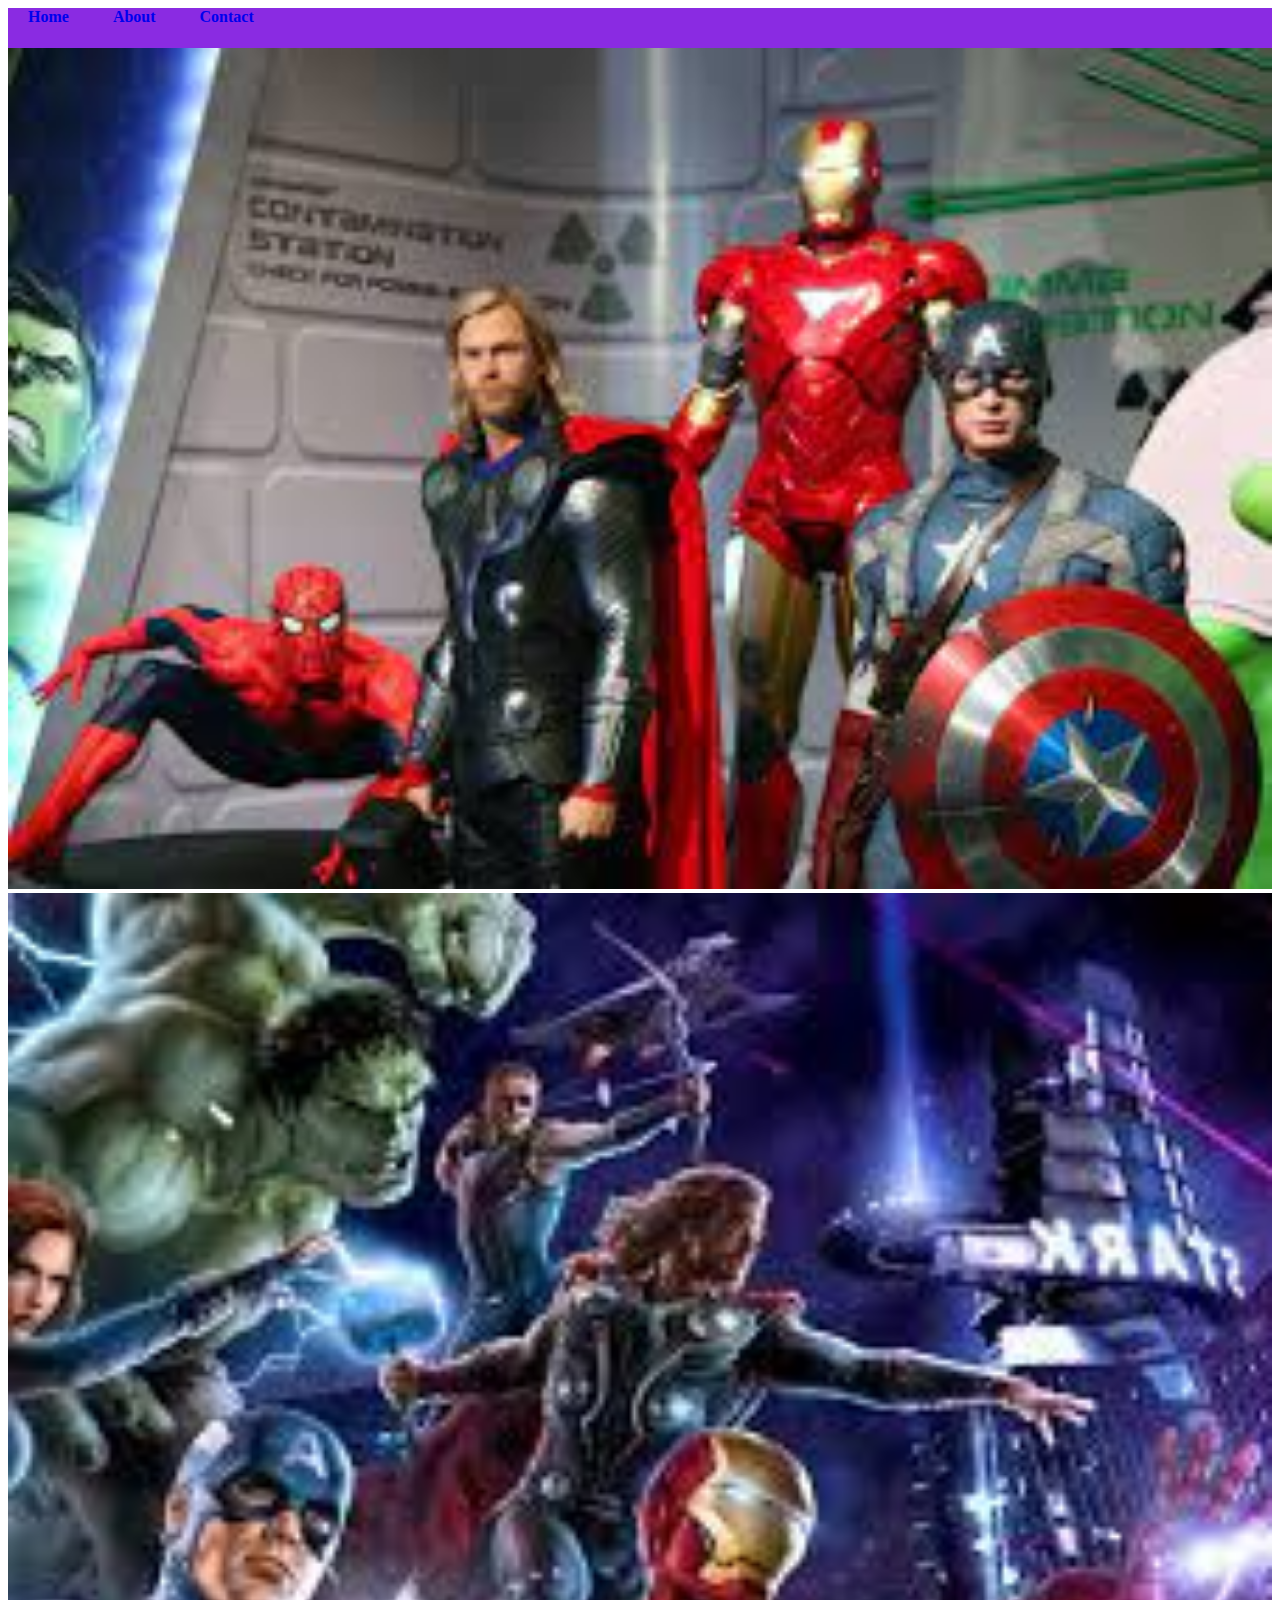
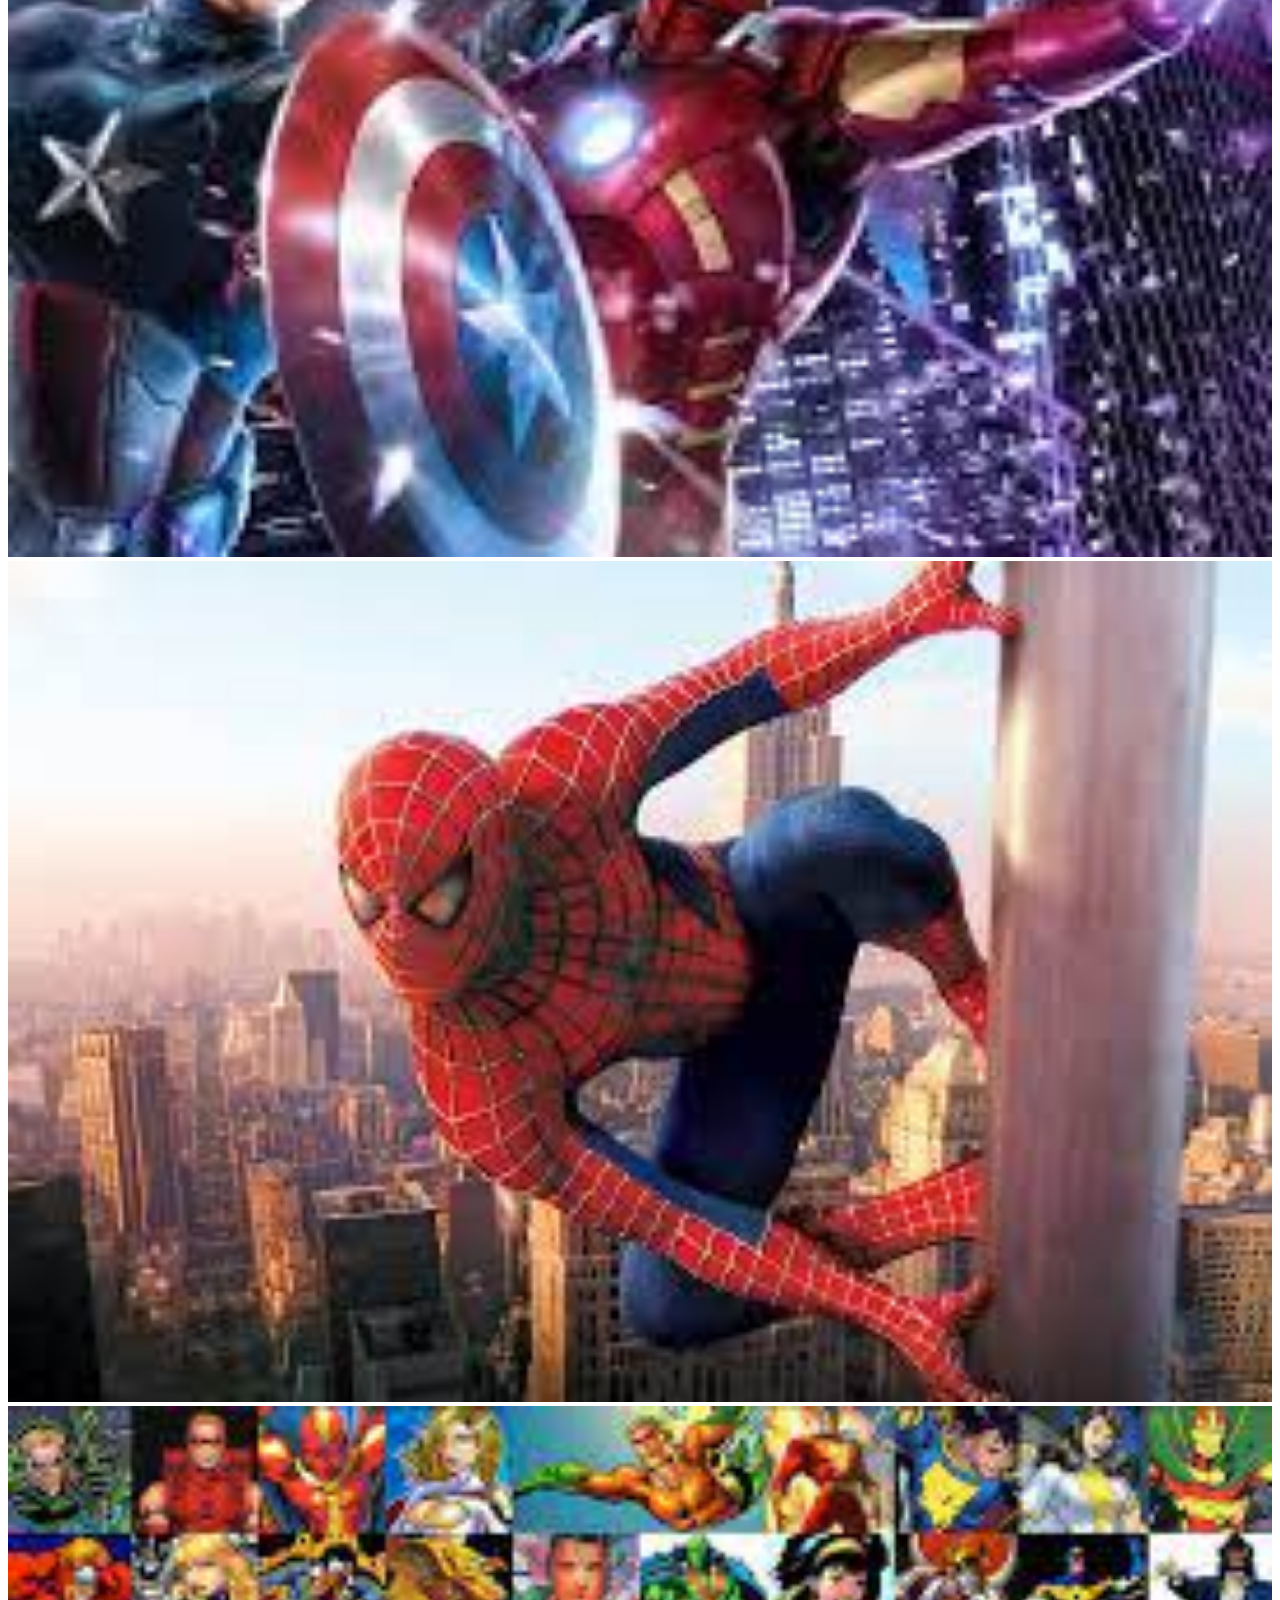
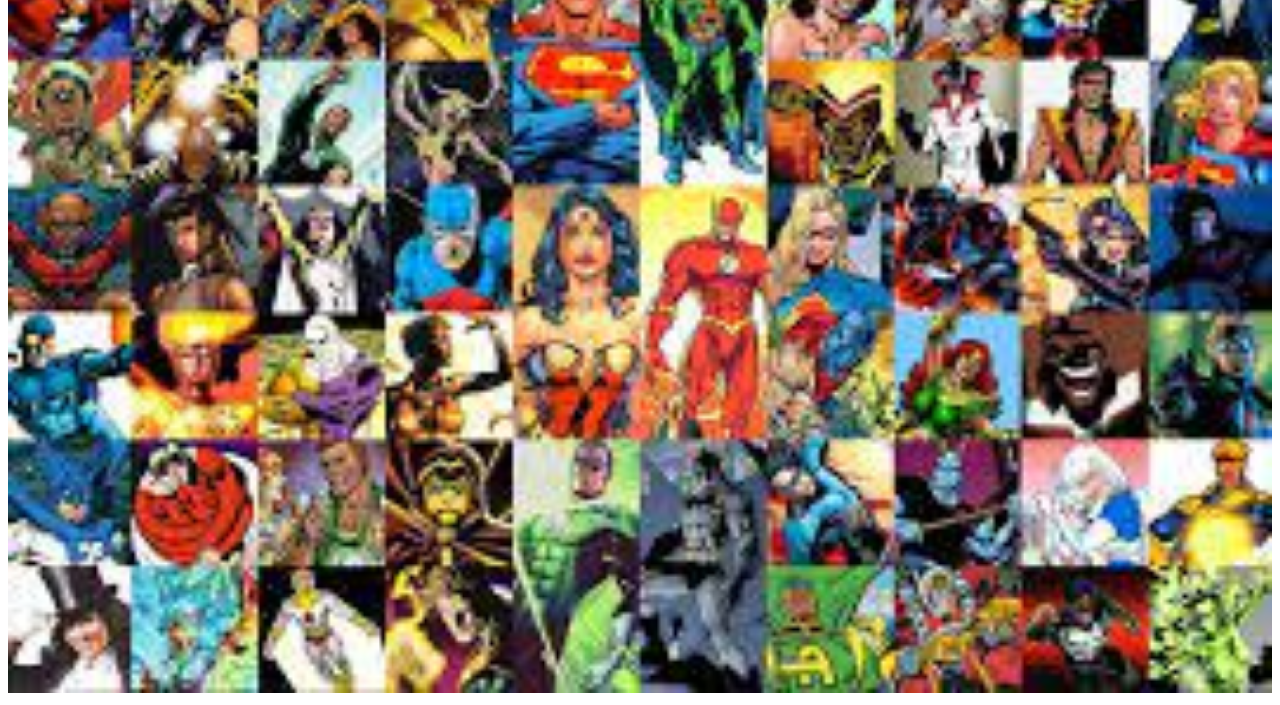
<file: index.html>
<!DOCTYPE html>
</html>
     </head>
          <link rel="stylesheet" href="style.css">
    </head>
    </body>
    <div id="menu">
        <a href="index.html">Home</a>
        <a href="about.html">About</a>
        <a href="contacts.html">Contact</a>
    </div>
    <div class="gallery">
    </html>
    <a href="The Tony Stark Innovater-1.html" ><img src="image1.jfif"/></a>
        <a href="The Grey Hulk-2.html"><img src="image2.jfif"/></a>
        <a href="Spiderman-3.html"><img src="image3.jfif"/></a>
        <a href="Most of the superheros-4.html"><img src="image4.jfif"></a>
    </div>

    </body>
    </html>
</file>
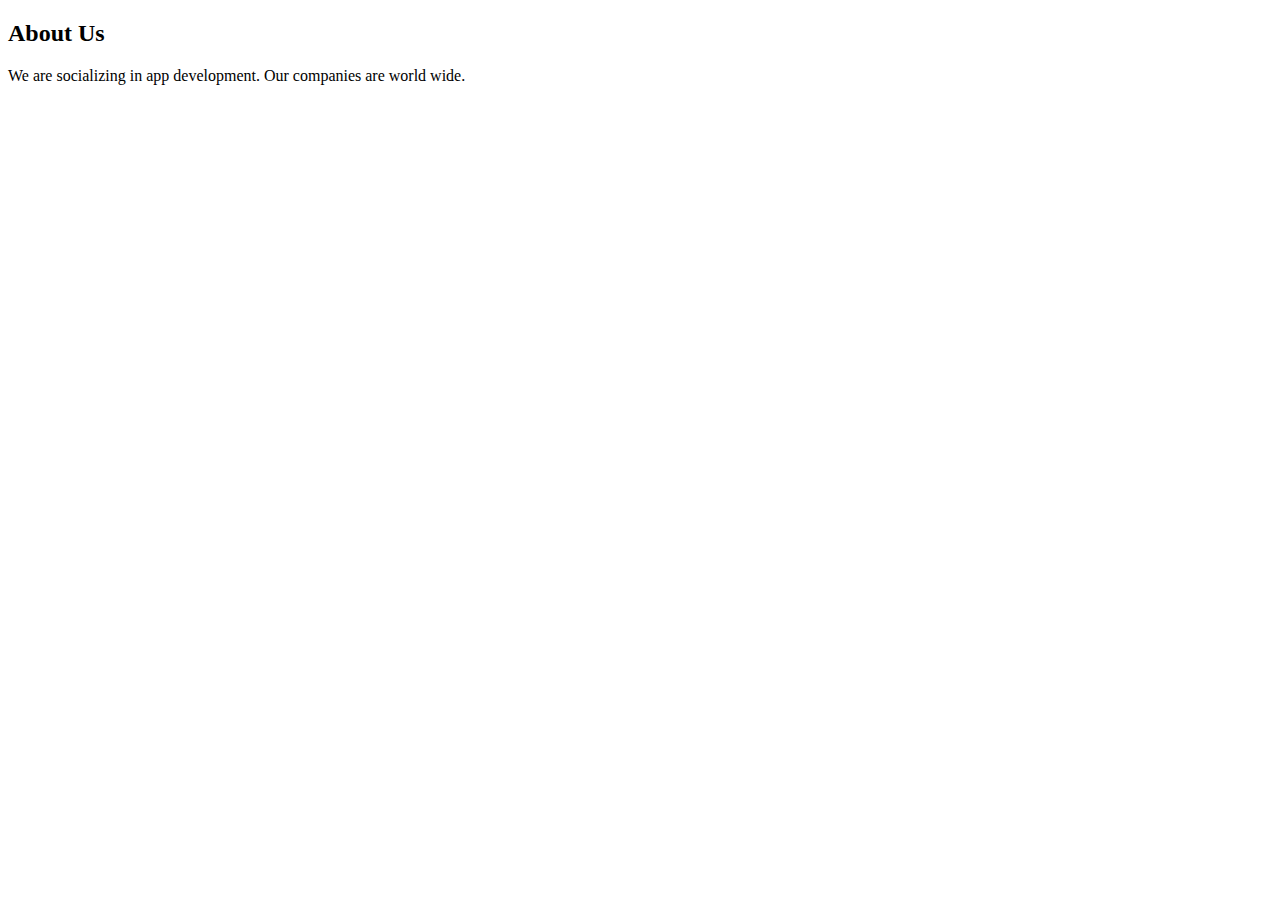
<file: about.html>
<!DOCTYPE html>
</html>
     </head>
          <link rel="stylesheet" href="style.css">
    </head>
    </body>
    <h2>About Us</h2>
    <p>We are socializing in app development.
        Our companies are world wide.</p>
</body>
    </html>
</file>
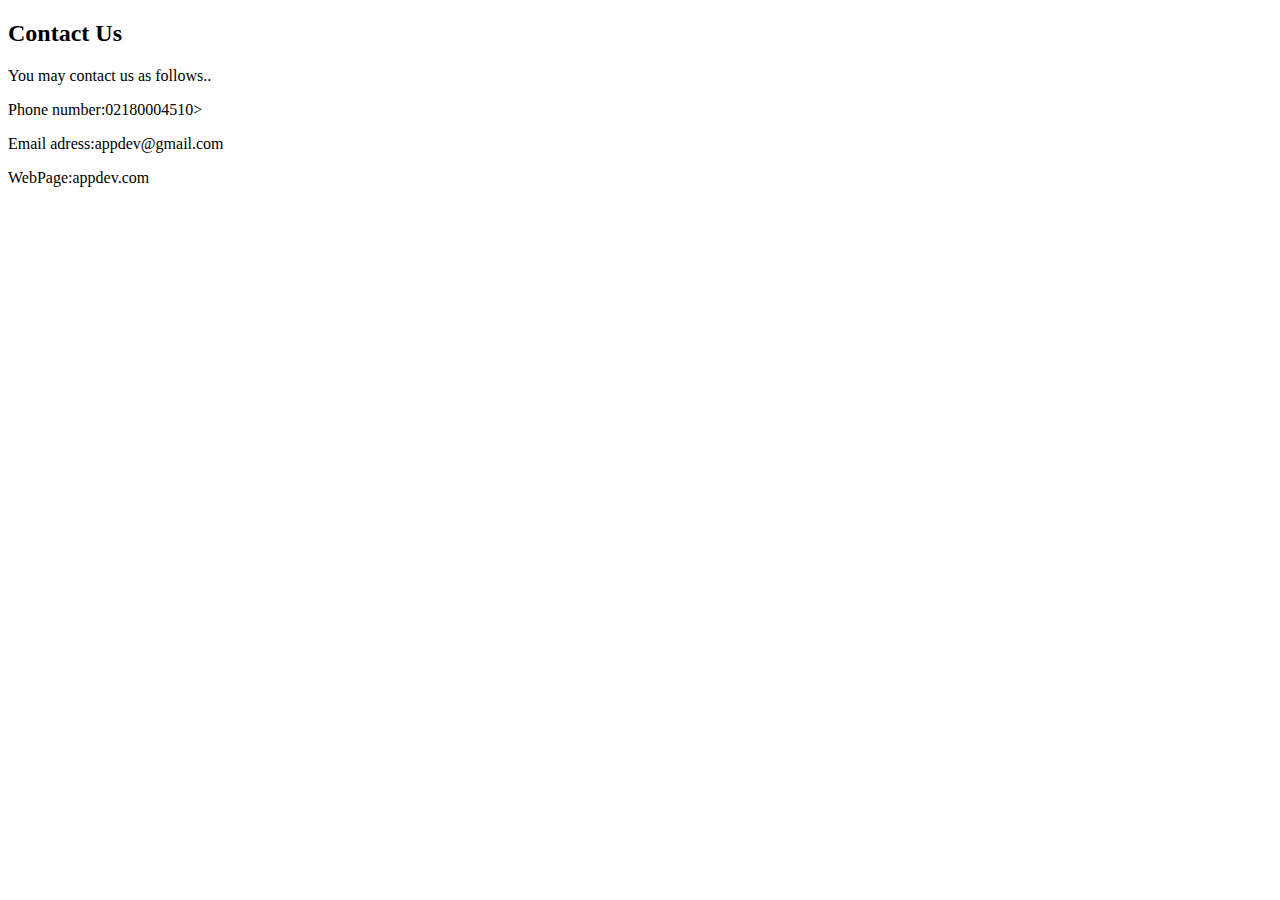
<file: contacts.html>
<!DOCTYPE html>
</html>
     </head>
          <link rel="stylesheet" href="style.css">
    </head>
    </body>
    <h2>Contact Us</h2>
    <p>You may contact us as follows..</p>
    <p>Phone number:02180004510></p>
    <p>Email adress:appdev@gmail.com</p>
    <p>WebPage:appdev.com</p>
</body>
</html>
</file>
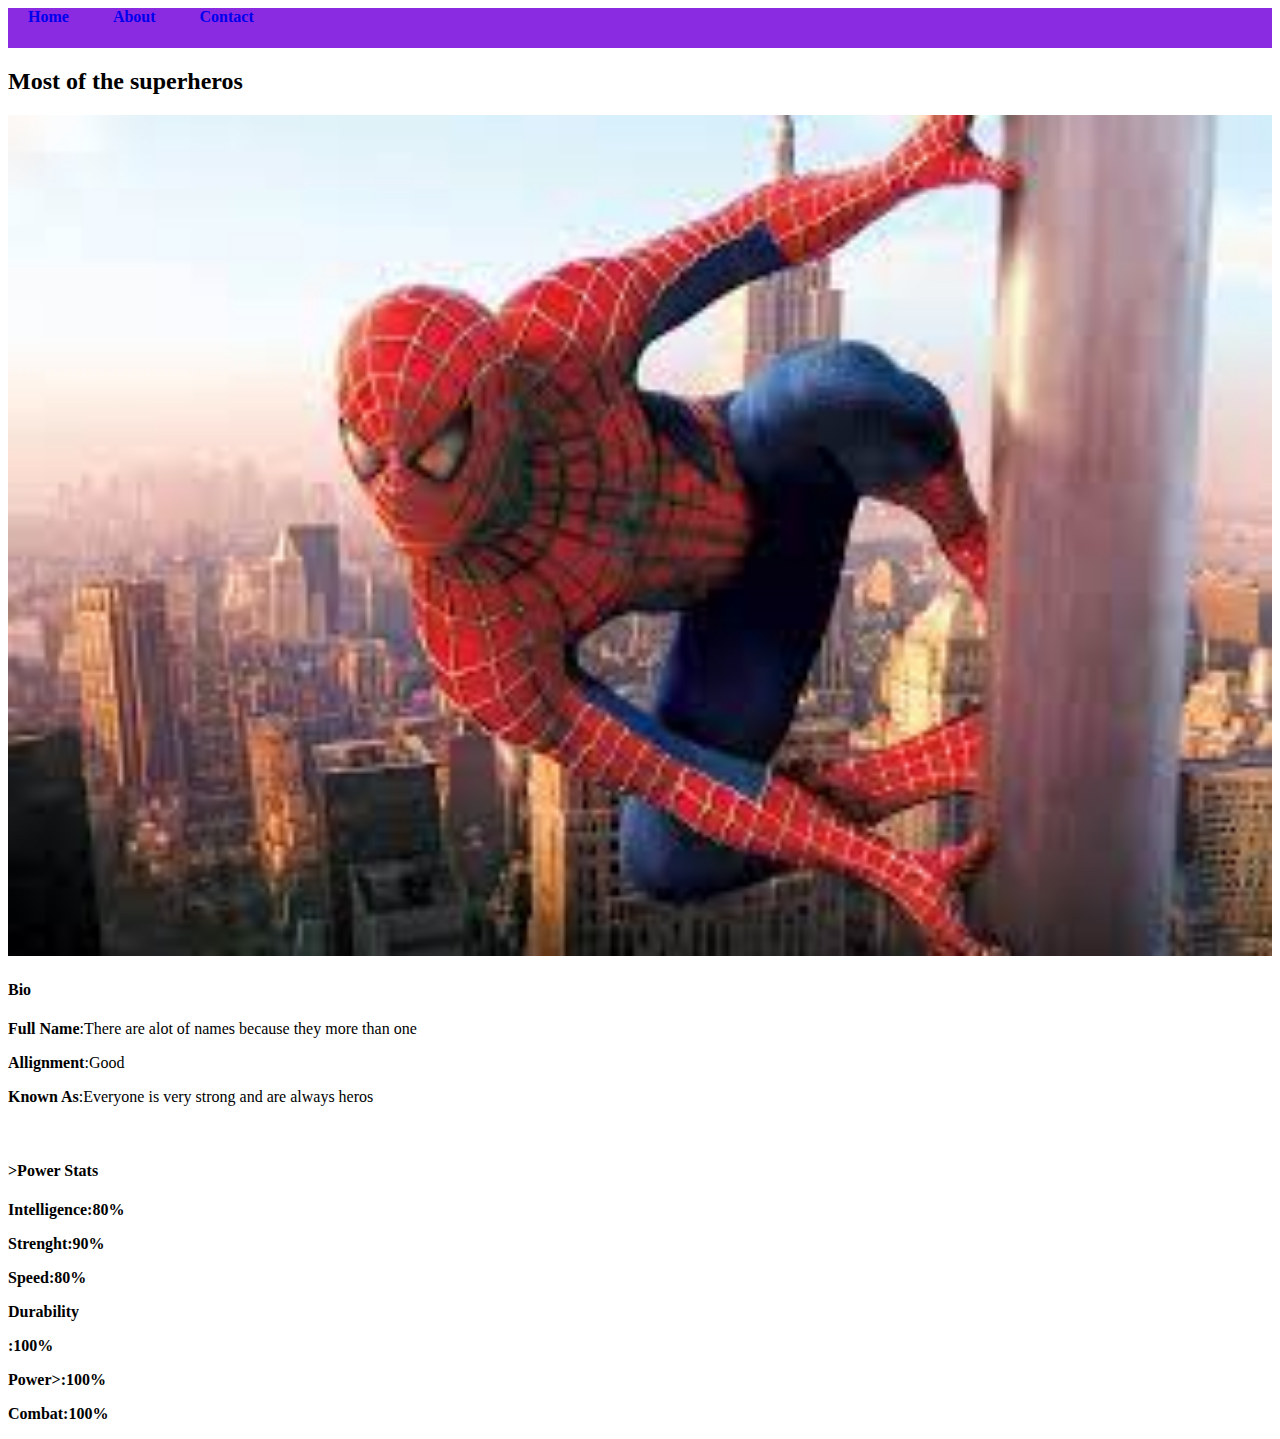
<file: Most of the superheros-4.html>
<!DOCTYPE html>
</html>
     </head>
          <link rel="stylesheet" href="style.css">
    </head>
    </body>
    <div id="menu">
        <a href="index.html">Home</a>
        <a href="about.html">About</a>
        <a href="contacts.html">Contact</a>
    </div>
    <h2>Most of the superheros</h2>
    <div class="gallery">
        <img src="image3.jfif"/>
    </div>
    <h4>Bio</h4>
    <p><b>Full Name</b>:There are alot of names because they more than one</p>
    <p><b>Allignment</b>:Good</p>
    <p><b>Known As</b>:Everyone is very strong and are always heros</p>
    <br>
    <h4><b>>Power Stats</b></h4>
    <p><b>Intelligence:80%</b></p>
    <p><b>Strenght:90%</b></p>
    <p><b>Speed:80%</b></p>
    <p><b>Durability</p>:100%</p>
    <p><b>Power>:100%</b></p>
    <p><b>Combat:100%</b></p>
</body>
    </html>
</file>
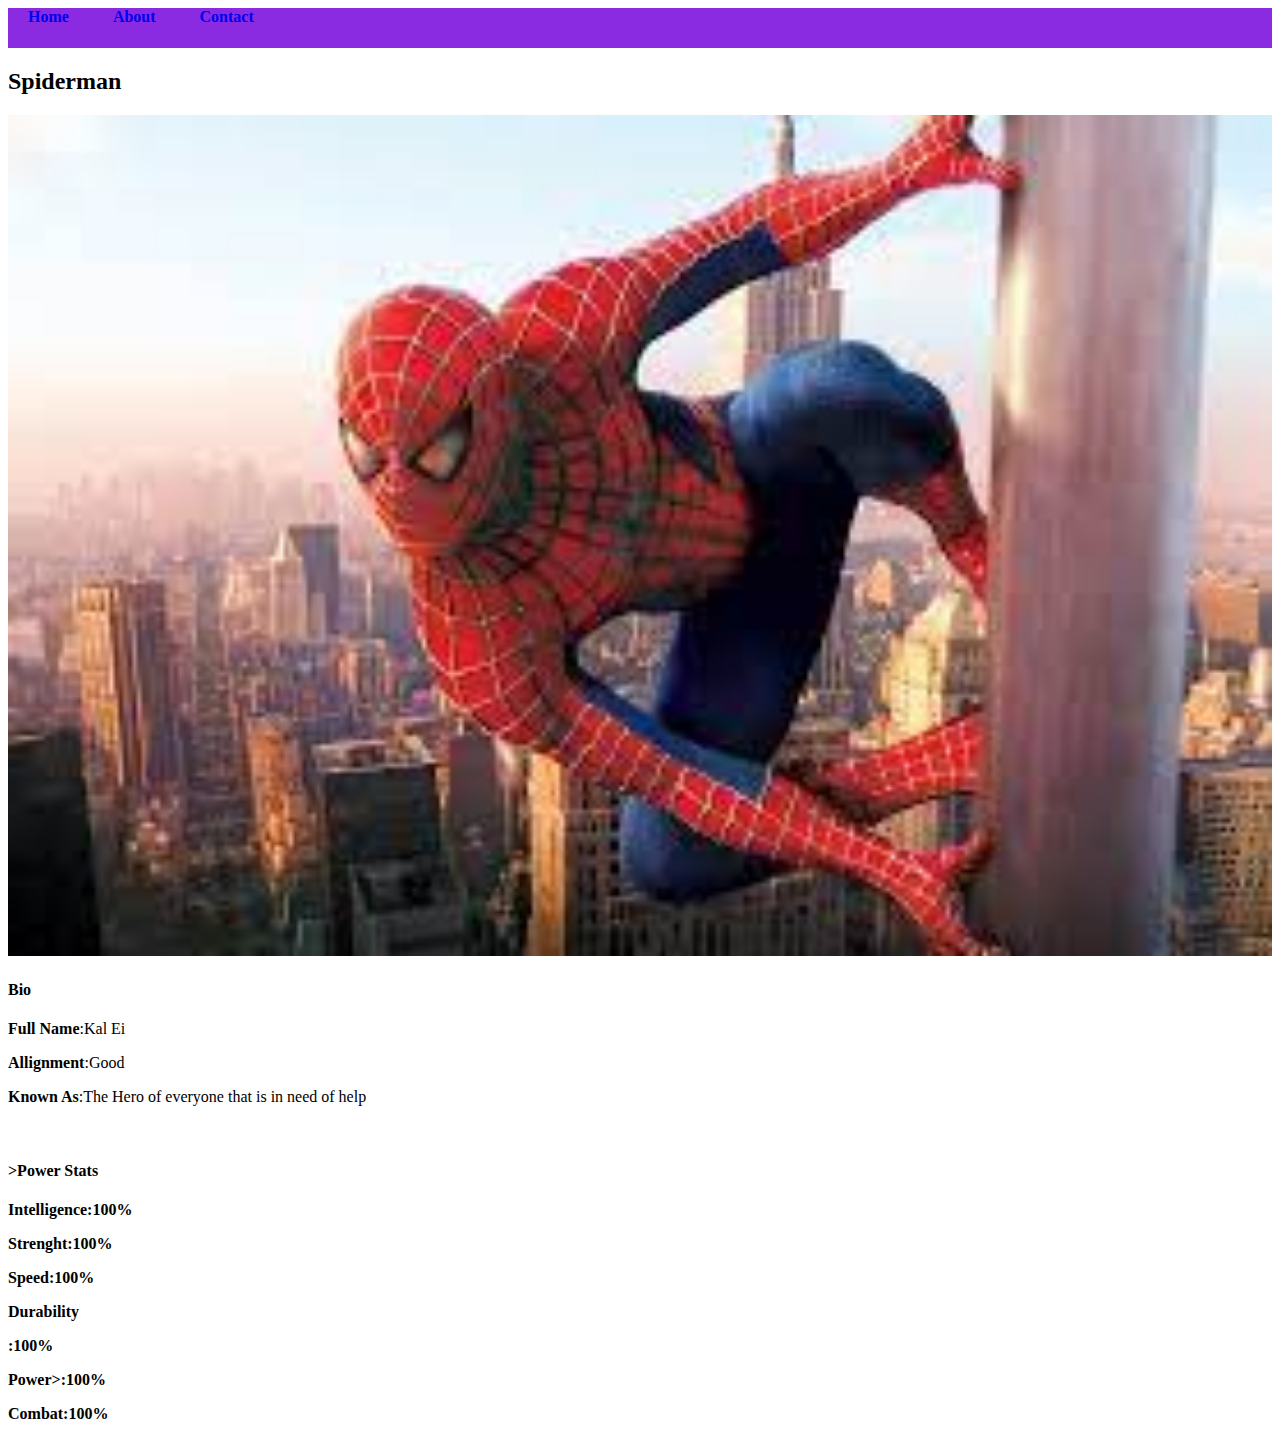
<file: Spiderman-3.html>
<!DOCTYPE html>
</html>
     </head>
          <link rel="stylesheet" href="style.css">
    </head>
    </body>
    <div id="menu">
        <a href="index.html">Home</a>
        <a href="about.html">About</a>
        <a href="contacts.html">Contact</a>
    </div>
    <h2>Spiderman</h2>
    <div class="gallery">
       <img src="image3.jfif"/>
    </div>
    <h4>Bio</h4>
    <p><b>Full Name</b>:Kal Ei</p>
    <p><b>Allignment</b>:Good</p>
    <p><b>Known As</b>:The Hero of everyone that is in need of help</p>
    <br>
    <h4><b>>Power Stats</b></h4>
    <p><b>Intelligence:100%</b></p>
    <p><b>Strenght:100%</b></p>
    <p><b>Speed:100%</b></p>
    <p><b>Durability</p>:100%</p>
    <p><b>Power>:100%</b></p>
    <p><b>Combat:100%</b></p>
</body>
    </html>
</file>
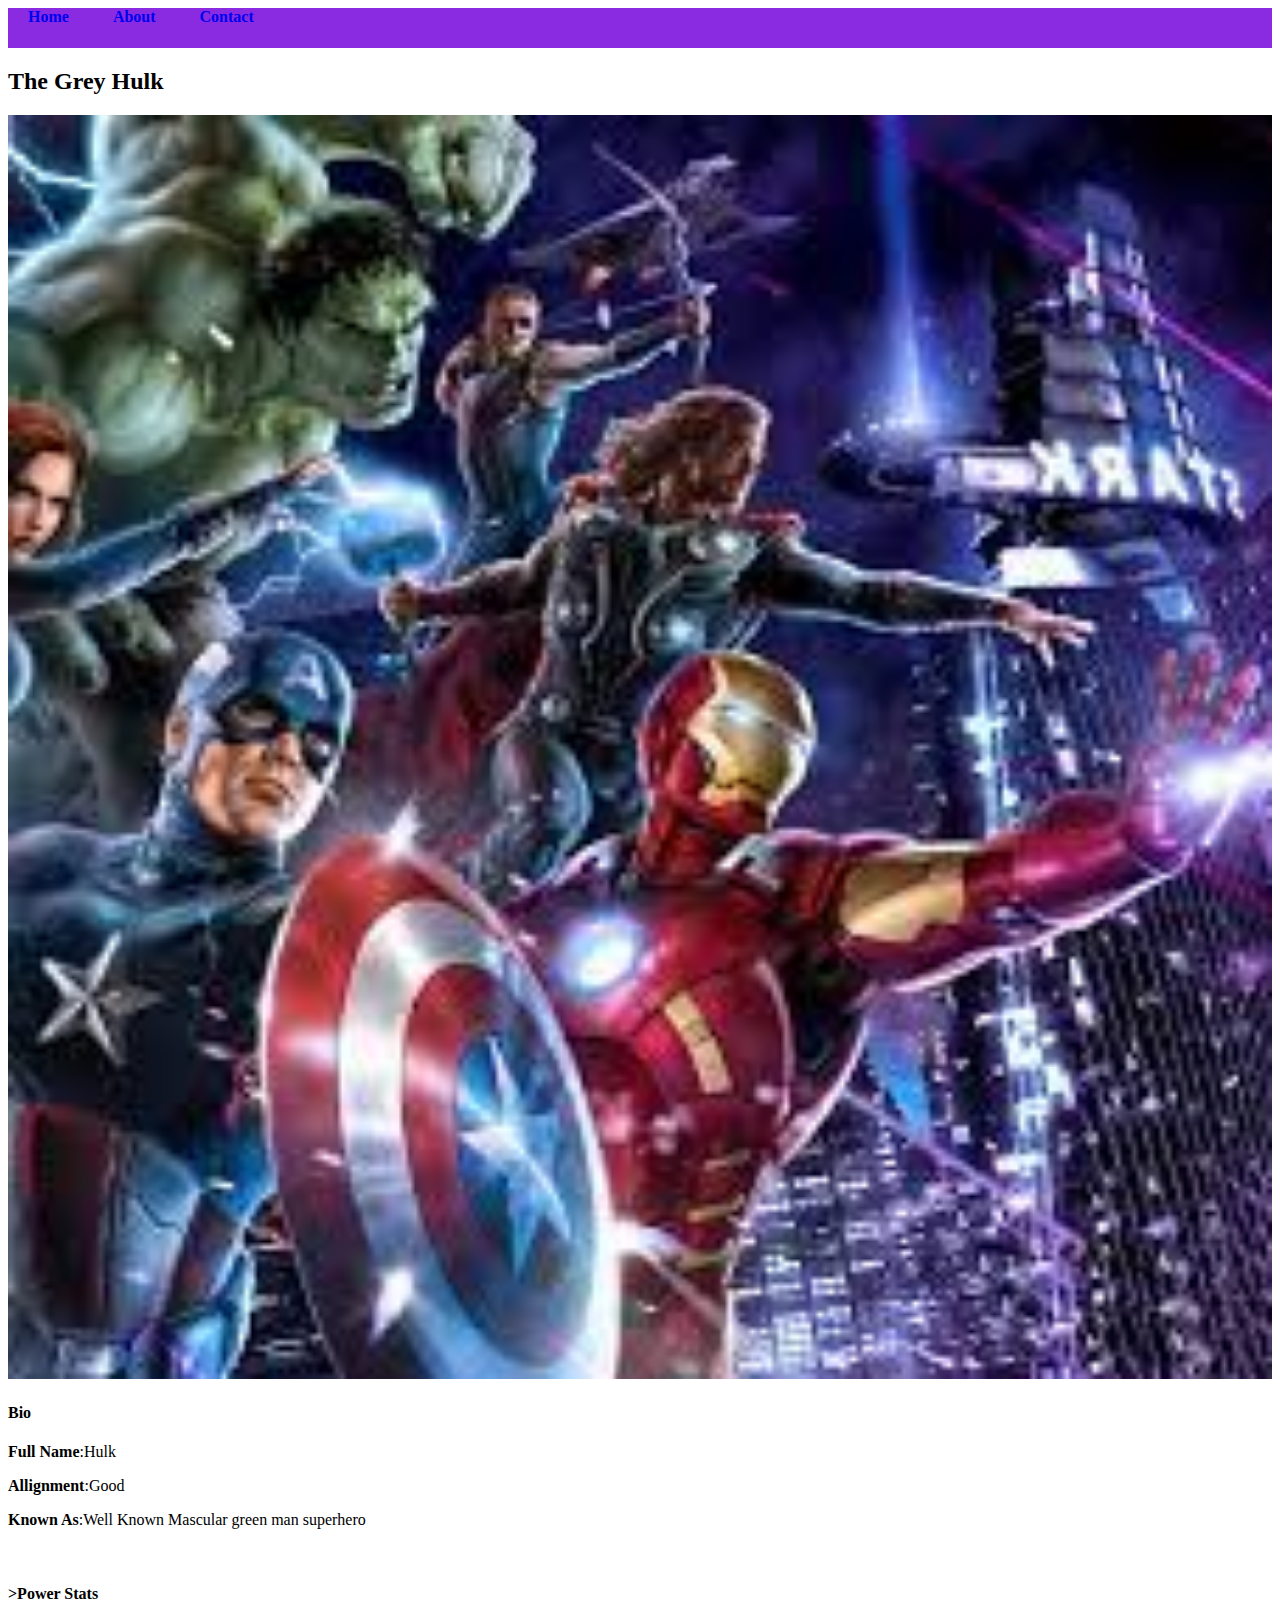
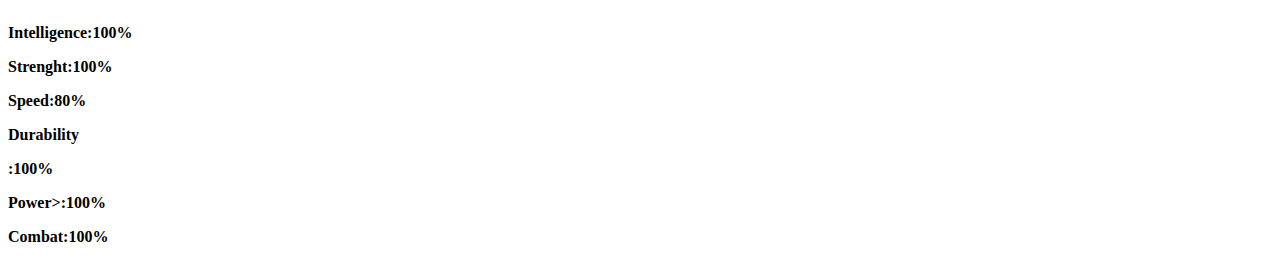
<file: The Grey Hulk-2.html>
<!DOCTYPE html>
</html>
     </head>
          <link rel="stylesheet" href="style.css">
    </head>
    </body>
    <div id="menu">
        <a href="index.html">Home</a>
        <a href="about.html">About</a>
        <a href="contacts.html">Contact</a>
    </div>
    <h2>The Grey Hulk</h2>
    <div class="gallery">
        <img src="image2.jfif"/>
    </div>
    <h4>Bio</h4>
    <p><b>Full Name</b>:Hulk</p>
    <p><b>Allignment</b>:Good</p>
    <p><b>Known As</b>:Well Known Mascular green man superhero</p>
    <br>
    <h4><b>>Power Stats</b></h4>
    <p><b>Intelligence:100%</b></p>
    <p><b>Strenght:100%</b></p>
    <p><b>Speed:80%</b></p>
    <p><b>Durability</p>:100%</p>
    <p><b>Power>:100%</b></p>
    <p><b>Combat:100%</b></p>
</body>
    </html>
</file>
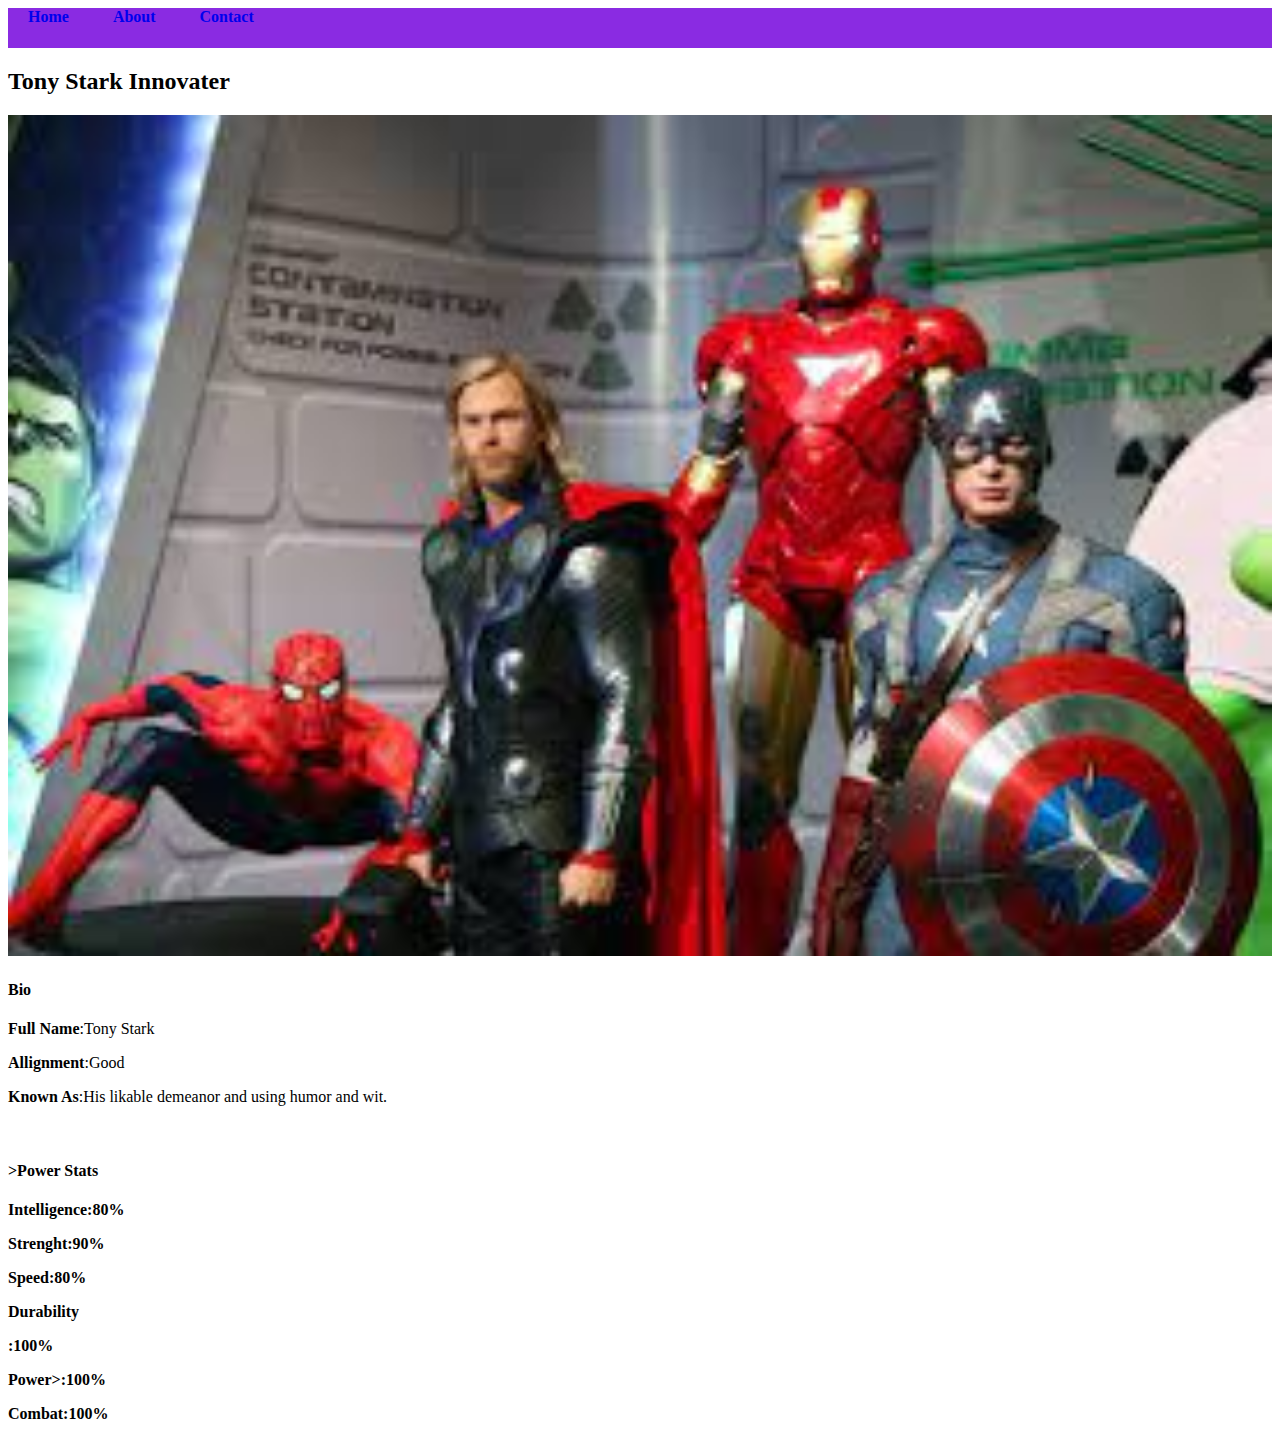
<file: The Tony Stark Innovater-1.html>
<!DOCTYPE html>
</html>
     </head>
          <link rel="stylesheet" href="style.css">
    </head>
    </body>
    <div id="menu">
        <a href="index.html">Home</a>
        <a href="about.html">About</a>
        <a href="contacts.html">Contact</a>
    </div>
    <h2>Tony Stark Innovater</h2>
    <div class="gallery">
        <img src="image1.jfif"/>
    </div>
    <h4>Bio</h4>
    <p><b>Full Name</b>:Tony Stark</p>
    <p><b>Allignment</b>:Good</p>
    <p><b>Known As</b>:His likable demeanor and using humor and wit.</p>
    <br>
    <h4><b>>Power Stats</b></h4>
    <p><b>Intelligence:80%</b></p>
    <p><b>Strenght:90%</b></p>
    <p><b>Speed:80%</b></p>
    <p><b>Durability</p>:100%</p>
    <p><b>Power>:100%</b></p>
    <p><b>Combat:100%</b></p>
</body>
    </html>
</file>
<file: style.css>
.gallery img{
    width: 100%;
}
#menu{
width: 100%;
height: 40px;
background-color: blueviolet;
}

#menu a{
color:#ffffff
font-family:Helvitica,san serif;
font: size 18px;
text-decoration:none;
font-weight:800;

padding-left: 20px;
padding-right: 20px;
}
</file>
